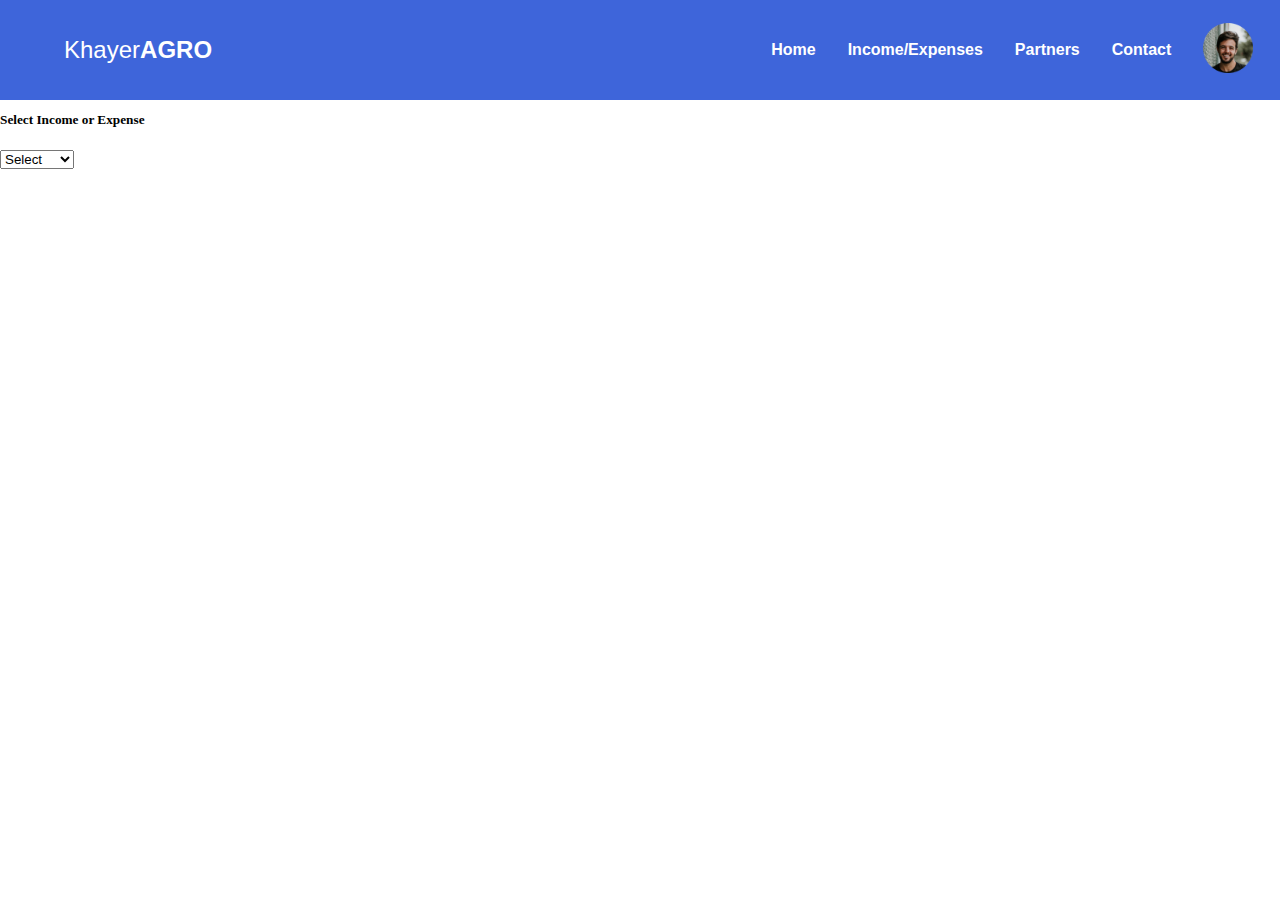
<file: income-expenses.html>
<!DOCTYPE html>
<html lang="en">

<head>
  <meta charset="UTF-8">
  <meta http-equiv="X-UA-Compatible" content="IE=edge">
  <meta name="viewport" content="width=device-width, initial-scale=1.0">
  <title>Khayer Agro</title>
  <link href="https://cdn.jsdelivr.net/npm/bootstrap@5.0.2/dist/css/bootstrap.min.css" rel="stylesheet"
    integrity="sha384-EVSTQN3/azprG1Anm3QDgpJLIm9Nao0Yz1ztcQTwFspd3yD65VohhpuuCOmLASjC" crossorigin="anonymous">
  <link rel="stylesheet" href="styles/style.css">
</head>
<body>
  <header>
    <nav>
      <input id="nav-toggle" type="checkbox">
      <div class="logo">Khayer<strong>AGRO</strong></div>
      <ul class="links">
        <li><a href="index.html">Home</a></li>
        <li><a href="income-expenses.html">Income/Expenses</a></li>
        <li><a href="partners.html">Partners</a></li>
        <li><a href="#contact">Contact</a></li>
        <li><a href="#profile"><img src="images/profile/player-1.png" alt=""></a></li>
      </ul>
      <label for="nav-toggle" class="icon-burger">
        <div class="line"></div>
        <div class="line"></div>
        <div class="line"></div>
      </label>
    </nav>
  </header>
  <main>
    <br><br><br><br><br>
    <h5 class="bg-light text-center mb-3">Select Income or Expense</h5>
    <select class="mx-3" name="select-income-or-expense" id="select-income-or-expense" onchange="update(this.value);">
      <option value="select">Select</option>
      <option value="block">Income</option>
      <option value="block">Expense</option>
    </select>
    <script>
      function update() {
        var select = document.getElementById('select-income-or-expense');
        var selectText = select.options[select.selectedIndex].text;
        console.log(selectText);
        if (selectText == "Income") {
          document.getElementById("showIncome").style.display = "block"
          document.getElementById("showExpense").style.display = "none"
        }
        else if (selectText == "Expense") {
          document.getElementById("showIncome").style.display = "none"
          document.getElementById("showExpense").style.display = "block"
        }
        else {
          document.getElementById("showIncome").style.display = "none"
          document.getElementById("showExpense").style.display = "none"
        }
      }
      update();     
    </script>
    <div id="showIncome" style="display: none;">
      <form class="px-3">
        <div class="row mb-3">
          <label for="inputDate" class="col-sm-2 col-form-label">Date & Time:</label>
          <div class="col-sm-10">
            <input type="datetime-local" class="form-control" id="inputDate">
          </div>
        </div>
        <div class="row mb-3">
          <label for="inputExpense" class="col-sm-2 col-form-label">Income from:</label>
          <div class="col-sm-10">
            <input type="text" class="form-control" id="inputExpense">
          </div>
        </div>
        <div class="row mb-3">
          <label for="inputDescription" class="col-sm-2 col-form-label">Description (If any):</label>
          <div class="col-sm-10">
            <input type="text" class="form-control form-control-lg" id="inputDescription">
          </div>
        </div>
        <div class="row mb-3">
          <label for="inputAmount" class="col-sm-2">Amount:</label>
          <div class="col-sm-10">
            <input type="number" class="form-control" id="inputAmount">
          </div>
        </div>
        <button type="submit" class="btn btn-primary">Submit</button>
      </form>
    </div>
    <div id="showExpense" style="display: none;">
      <form class="px-3">
        <div class="row mb-3">
          <label for="inputDate" class="col-sm-2 col-form-label">Date & Time:</label>
          <div class="col-sm-10">
            <input type="datetime-local" class="form-control" id="inputDate">
          </div>
        </div>
        <div class="row mb-3">
          <label for="inputExpense" class="col-sm-2 col-form-label">Expense:</label>
          <div class="col-sm-10">
            <input type="text" class="form-control" id="inputExpense">
          </div>
        </div>
        <div class="row mb-3">
          <label for="inputDescription" class="col-sm-2 col-form-label">Description (If any):</label>
          <div class="col-sm-10">
            <input type="text" class="form-control form-control-lg" id="inputDescription">
          </div>
        </div>
        <div class="row mb-3">
          <label for="inputAmount" class="col-sm-2">Amount:</label>
          <div class="col-sm-10">
            <input type="number" class="form-control" id="inputAmount">
          </div>
        </div>
        <button type="submit" class="btn btn-primary">Submit</button>
      </form>
    </div>
  </main>
</body>
</html>
</file>
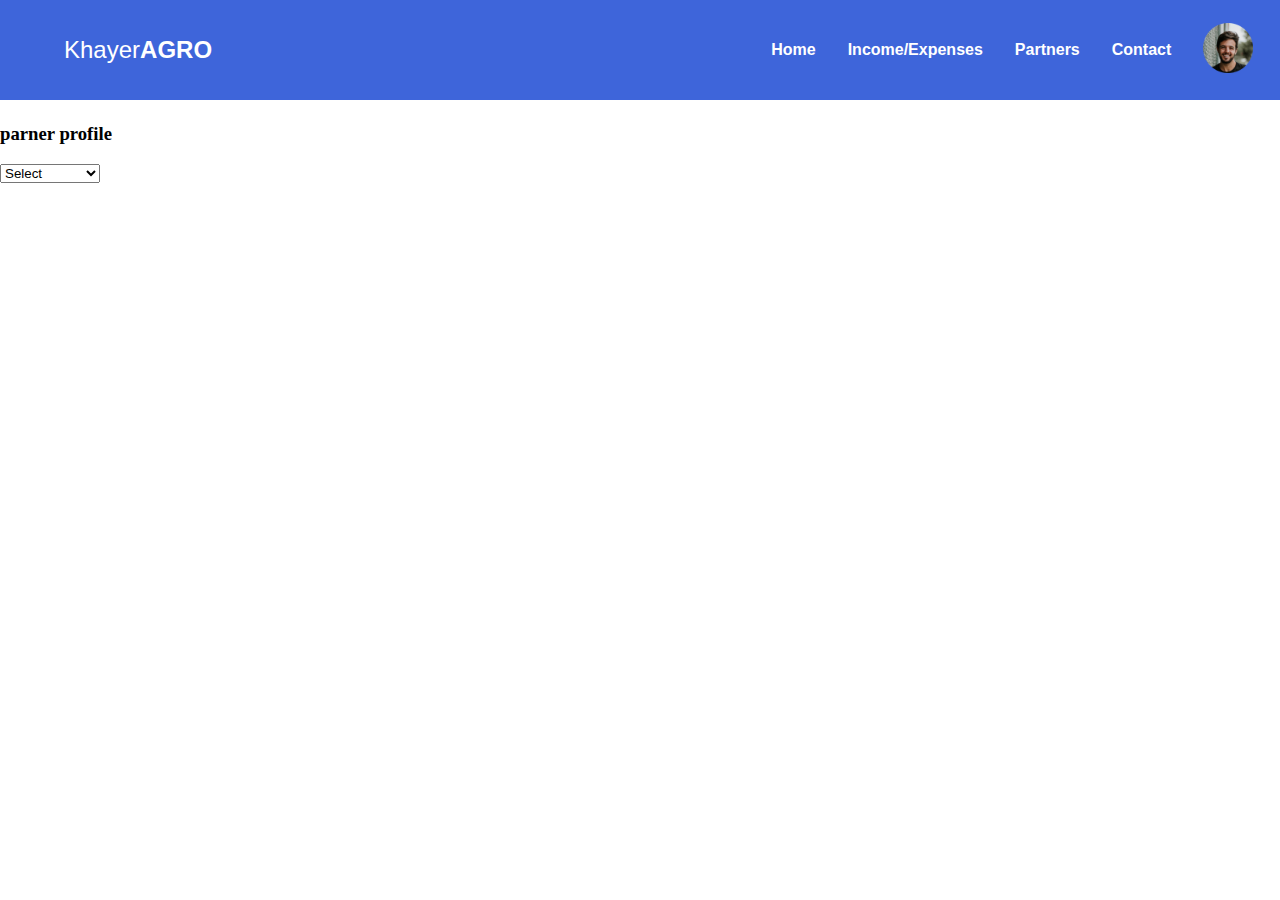
<file: partner-profile.html>
<!DOCTYPE html>
<html lang="en">
<head>
    <meta charset="UTF-8">
    <meta http-equiv="X-UA-Compatible" content="IE=edge">
    <meta name="viewport" content="width=device-width, initial-scale=1.0">
    <title>Document</title>
    <link href="https://cdn.jsdelivr.net/npm/bootstrap@5.0.2/dist/css/bootstrap.min.css" rel="stylesheet"
    integrity="sha384-EVSTQN3/azprG1Anm3QDgpJLIm9Nao0Yz1ztcQTwFspd3yD65VohhpuuCOmLASjC" crossorigin="anonymous">
  <link rel="stylesheet" href="styles/style.css">
</head>
<body>
    <header class="">
        <nav>
          <input id="nav-toggle" type="checkbox">
          <div class="logo">Khayer<strong>AGRO</strong></div>
          <ul class="links">
            <li><a href="index.html">Home</a></li>
            <li><a href="income-expenses.html">Income/Expenses</a></li>
            <li><a href="partners.html">Partners</a></li>
            <li><a href="#contact">Contact</a></li>
            <li><a href="#profile"><img src="images/profile/player-1.png" alt=""></a></li>
          </ul>
          <label for="nav-toggle" class="icon-burger">
            <div class="line"></div>
            <div class="line"></div>
            <div class="line"></div>
          </label>
        </nav>
        <br>
      </header>
    <h3>parner profile</h3>
    <main>
      <select class="mx-3" name="select-partner-name" id="select-partner-name" onchange="update(this.value);">
        <option value="select">Select</option>
        <option value="name">Parner name</option>
        <option value="name">Parner name</option>
      </select>
    </main>
</body>
</html>
</file>
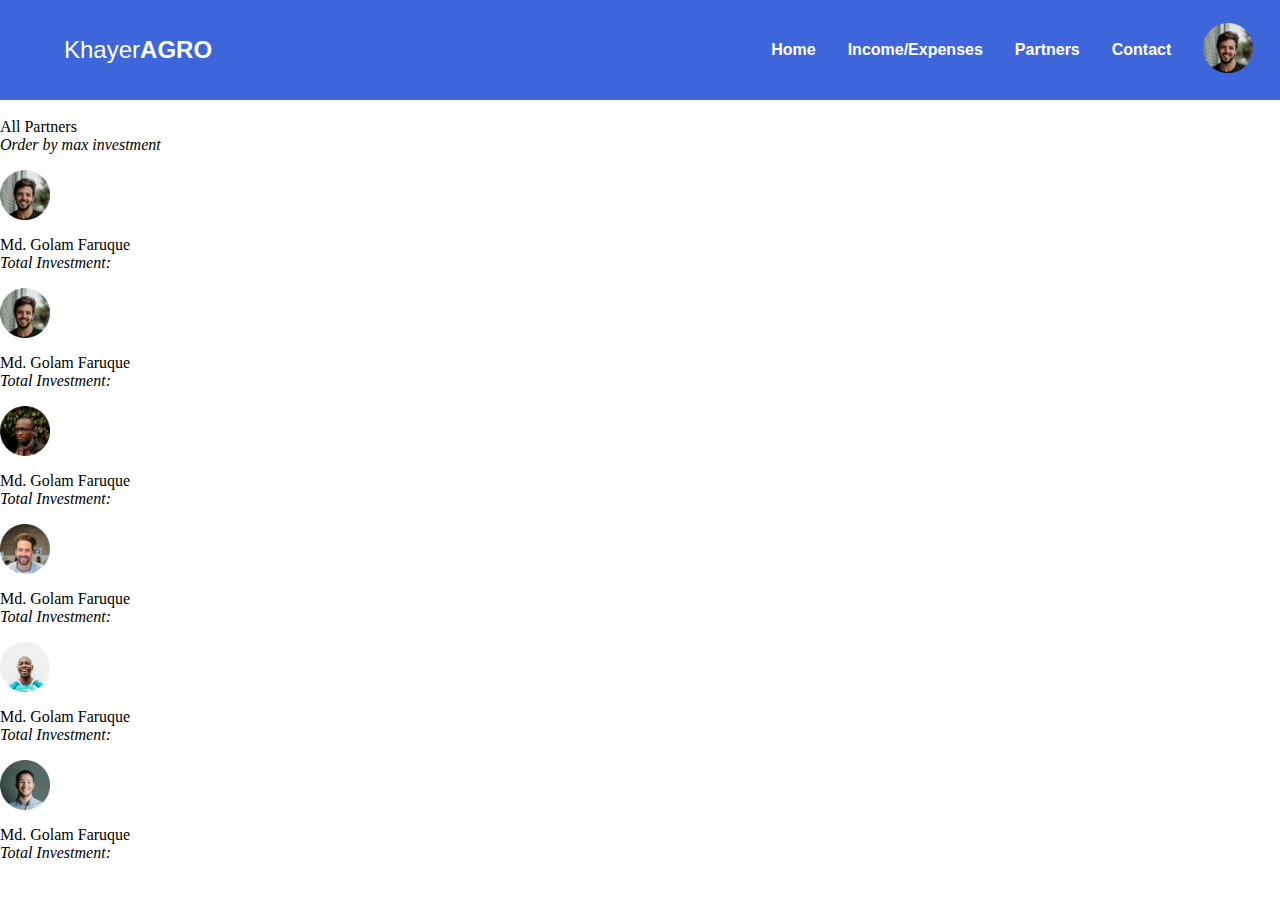
<file: partners.html>
<!DOCTYPE html>
<html lang="en">

<head>
  <meta charset="UTF-8">
  <meta http-equiv="X-UA-Compatible" content="IE=edge">
  <meta name="viewport" content="width=device-width, initial-scale=1.0">
  <title>Khayer Agro</title>
  <link href="https://cdn.jsdelivr.net/npm/bootstrap@5.0.2/dist/css/bootstrap.min.css" rel="stylesheet"
    integrity="sha384-EVSTQN3/azprG1Anm3QDgpJLIm9Nao0Yz1ztcQTwFspd3yD65VohhpuuCOmLASjC" crossorigin="anonymous">
  <link rel="stylesheet" href="styles/style.css">
</head>

<body class="bg-light">
  <header class="">
    <nav>
      <input id="nav-toggle" type="checkbox">
      <div class="logo">Khayer<strong>AGRO</strong></div>
      <ul class="links">
        <li><a href="index.html">Home</a></li>
        <li><a href="income-expenses.html">Income/Expenses</a></li>
        <li><a href="partners.html">Partners</a></li>
        <li><a href="#contact">Contact</a></li>
        <li><a href="#profile"><img src="images/profile/player-1.png" alt=""></a></li>
      </ul>
      <label for="nav-toggle" class="icon-burger">
        <div class="line"></div>
        <div class="line"></div>
        <div class="line"></div>
      </label>
    </nav>
    <br>
  </header>
  <main class="px-3">
    <section class="uper-section bg-white rounded container">
      <section class="top-partners">
        <p class="text-primary pt-4">All Partners <br><i>Order by max investment</i></p>

        <div class="row">
          <div class=" col-md-4 col-sm-6 col-6 partners my-3">
            <a href="partner-profile.html"><img src="images/players/player-1.png" alt=""></a>
            <p class="mt-1">Md. Golam Faruque <br> <i>Total Investment:</i>
          </div>
          <div class="col-md-4 col-sm-6 col-6 partners my-3">
            <a href="partner-profile.html"><img src="images/players/player-1.png" alt=""></a>
            <p class="mt-1">Md. Golam Faruque <br> <i>Total Investment:</i>
          </div>
          <div class="col-md-4 col-sm-6 col-6 partners my-3">
            <a href="partner-profile.html"><img src="images/players/player-2.png" alt=""></a>
            <p class="mt-1">Md. Golam Faruque <br> <i>Total Investment:</i></p>
          </div>
          <div class="col-md-4 col-sm-6 col-6 partners my-3">
            <a href="partner-profile.html"><img src="images/players/player-3.png" alt=""></a>
            <p class="mt-1">Md. Golam Faruque <br> <i>Total Investment:</i></p>
          </div>
          <div class="col-md-4 col-sm-6 col-6 partners my-3">
            <a href="partner-profile.html"><img src="images/players/player-4.png" alt=""></a>
            <p class="mt-1">Md. Golam Faruque <br> <i>Total Investment:</i>
          </div>
          <div class="col-md-4 col-sm-6 col-6 partners my-3">
            <a href="partner-profile.html"><img src="images/players/player-5.png" alt=""></a>
            <p class="mt-1">Md. Golam Faruque <br> <i>Total Investment:</i></p>
          </div>
        </div>
      </section>
    </section>
  </main>
</body>

</html>
</file>
<file: styles/style.css>
body {
	padding: 0;
	margin: 0;
}
.container {
	position: relative;
	margin-top: 100px;
}
.container img {
	display: block;
	width: 100%;
    
}
nav {
	position: fixed;
	z-index: 1;
	left: 0;
	right: 0;
	top: 0;
	font-family: 'Montserrat', sans-serif;
	padding: 0 5%;
	height: 100px;
	background-color: #3e65da;
}
nav .logo {
	float: left;
	width: 20%;
	height: 100%;
	display: flex;
	align-items: center;
	font-size: 24px;
	color: rgb(255, 255, 255);
}
nav .links {
	float: right;
	padding: 0;
	margin: 0;
	width: 40%;
	height: 100%;
	display: flex;
	justify-content: space-around;
	align-items: center;
    
}
nav .links img{
    width: 50px;
}
nav .links li {
	list-style: none;
}
nav .links a {
	display: block;
	padding: 1em;
	font-size: 16px;
	font-weight: bold;
	color: #fff;
	text-decoration: none;
}
#nav-toggle {
	position: absolute;
	top: -100px;
}
nav .icon-burger {
	display: none;
	position: absolute;
	right: 5%;
	top: 50%;
	transform: translateY(-50%);
}
nav .icon-burger .line {
	width: 30px;
	height: 5px;
	background-color: #fff;
	margin: 5px;
	border-radius: 3px;
	transition: all .3s ease-in-out;
}
@media screen and (max-width: 768px) {
	nav .logo {
		float: none;
		width: auto;
		justify-content: center;
	}
	nav .links {
		float: none;
		position: fixed;
		z-index: 9;
		left: 0;
		right: 0;
		top: 100px;
		bottom: 100%;
		width: auto;
		height: auto;
		flex-direction: column;
		justify-content: space-evenly;
		background-color: rgba(0,0,0,.8);
		overflow: hidden;
		box-sizing: border-box;
		transition: all .5s ease-in-out;
	}
	nav .links a {
		font-size: 20px;
	}
	nav :checked ~ .links {
		bottom: 0;
	}
	nav .icon-burger {
		display: block;
	}
	nav :checked ~ .icon-burger .line:nth-child(1) {
		transform: translateY(10px) rotate(225deg);
	}
	nav :checked ~ .icon-burger .line:nth-child(3) {
		transform: translateY(-10px) rotate(-225deg);
	}
	nav :checked ~ .icon-burger .line:nth-child(2) {
		opacity: 0;
	}
	
}

h3{
	margin-top: 105px;
}
.my-container{
	max-width: 500px;
}
.partners img{
    width: 50px;
}
.partners:hover img{
    width: 53px;
	transition: 0.2s;
}
.top-blog img{
    width: 177px;

}
.select-income-or-expense{
	width: 300px;
}
.expense{
	display:none;
}
.income{
	display:none;
}
.background img{
	width: 100%;
	/* position: absolute; */
}
/* .image-fade{
	background-color: rgba(1, 6, 22, 0.6);
	width: 100%;
	height: 675px;
	position: absolute;
} */
.footer-img {
	background-image: url(/images/farm/farm-2.jpg);
	/* background-color: #3e65da; */
	width: 100%;
	height: 700px;
	background-position: center;
	background-size: cover;
	background-repeat: no-repeat;
	position: absolute;
  } 
  .footer-fade{
	  background-color: rgba(0, 0, 0, 0.8);
	  height: 700px;
	  width: 100%;
	  position: absolute;
  }
</file>
